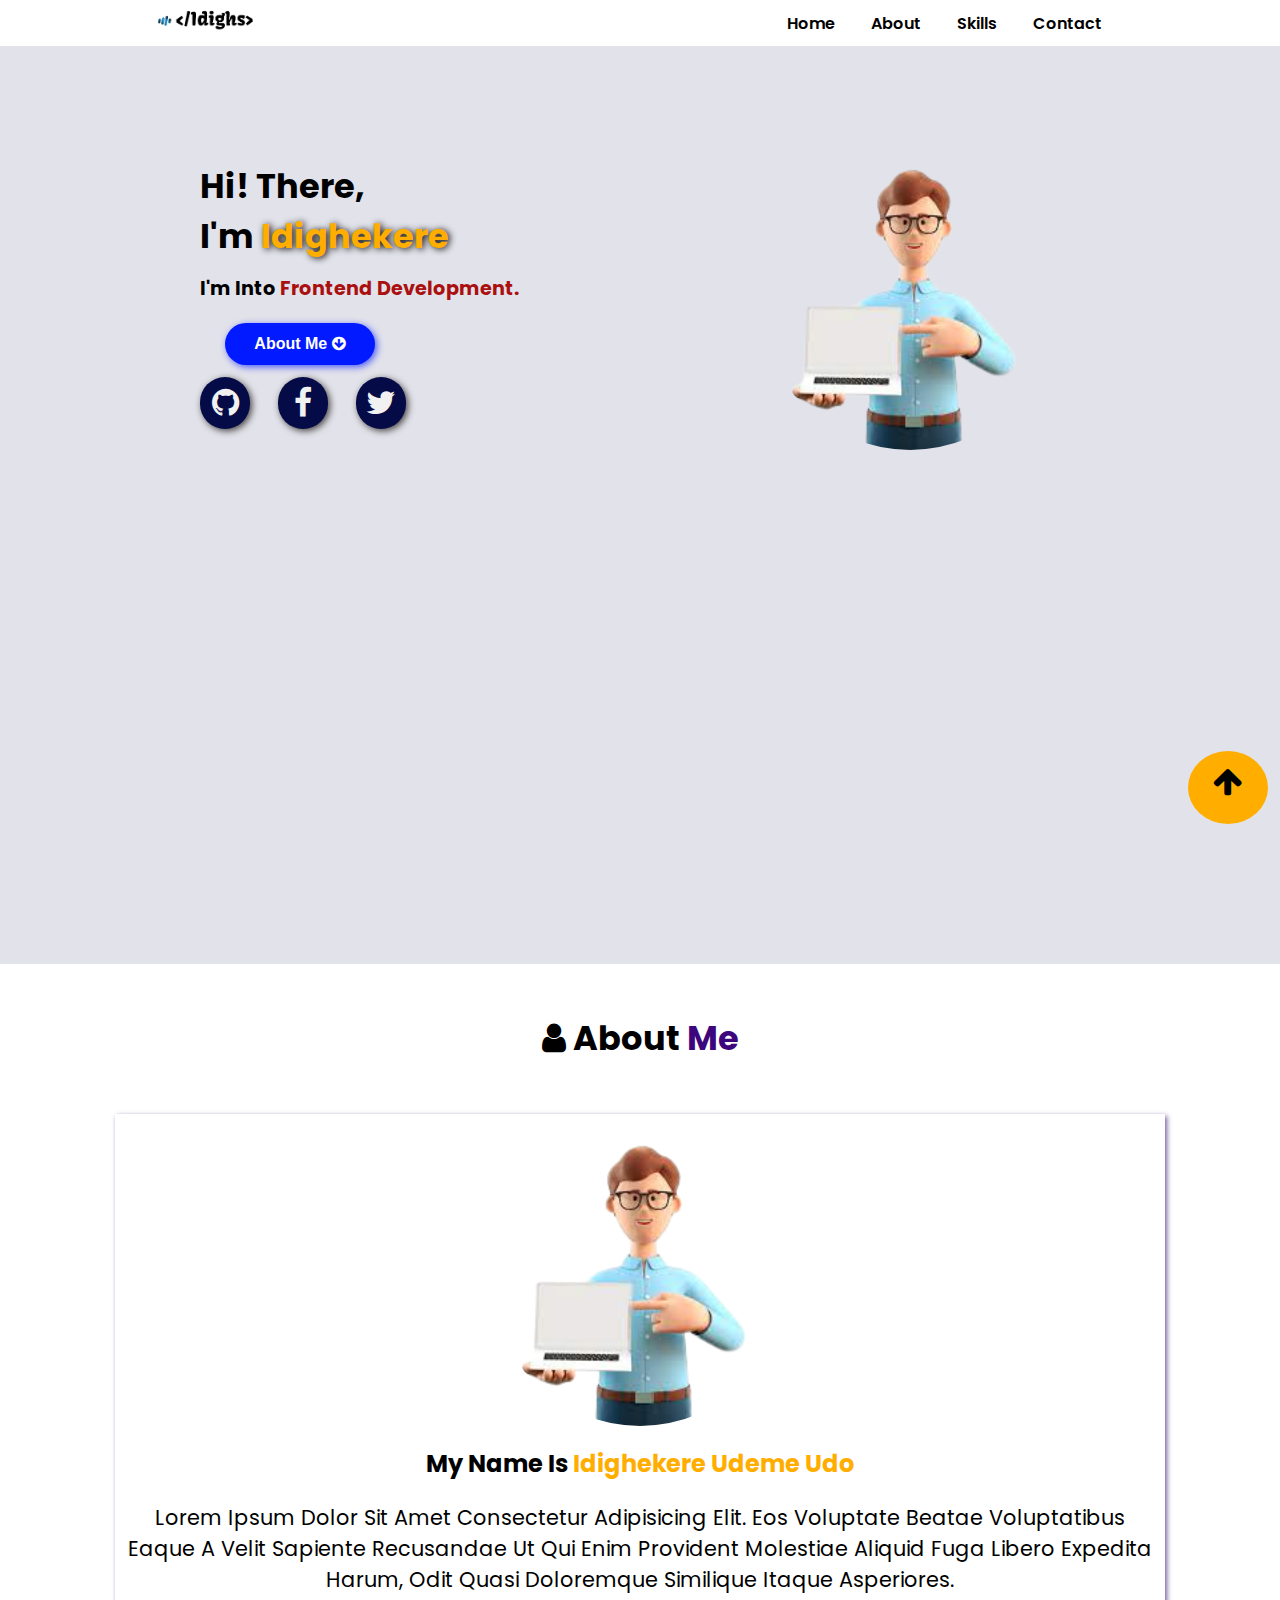
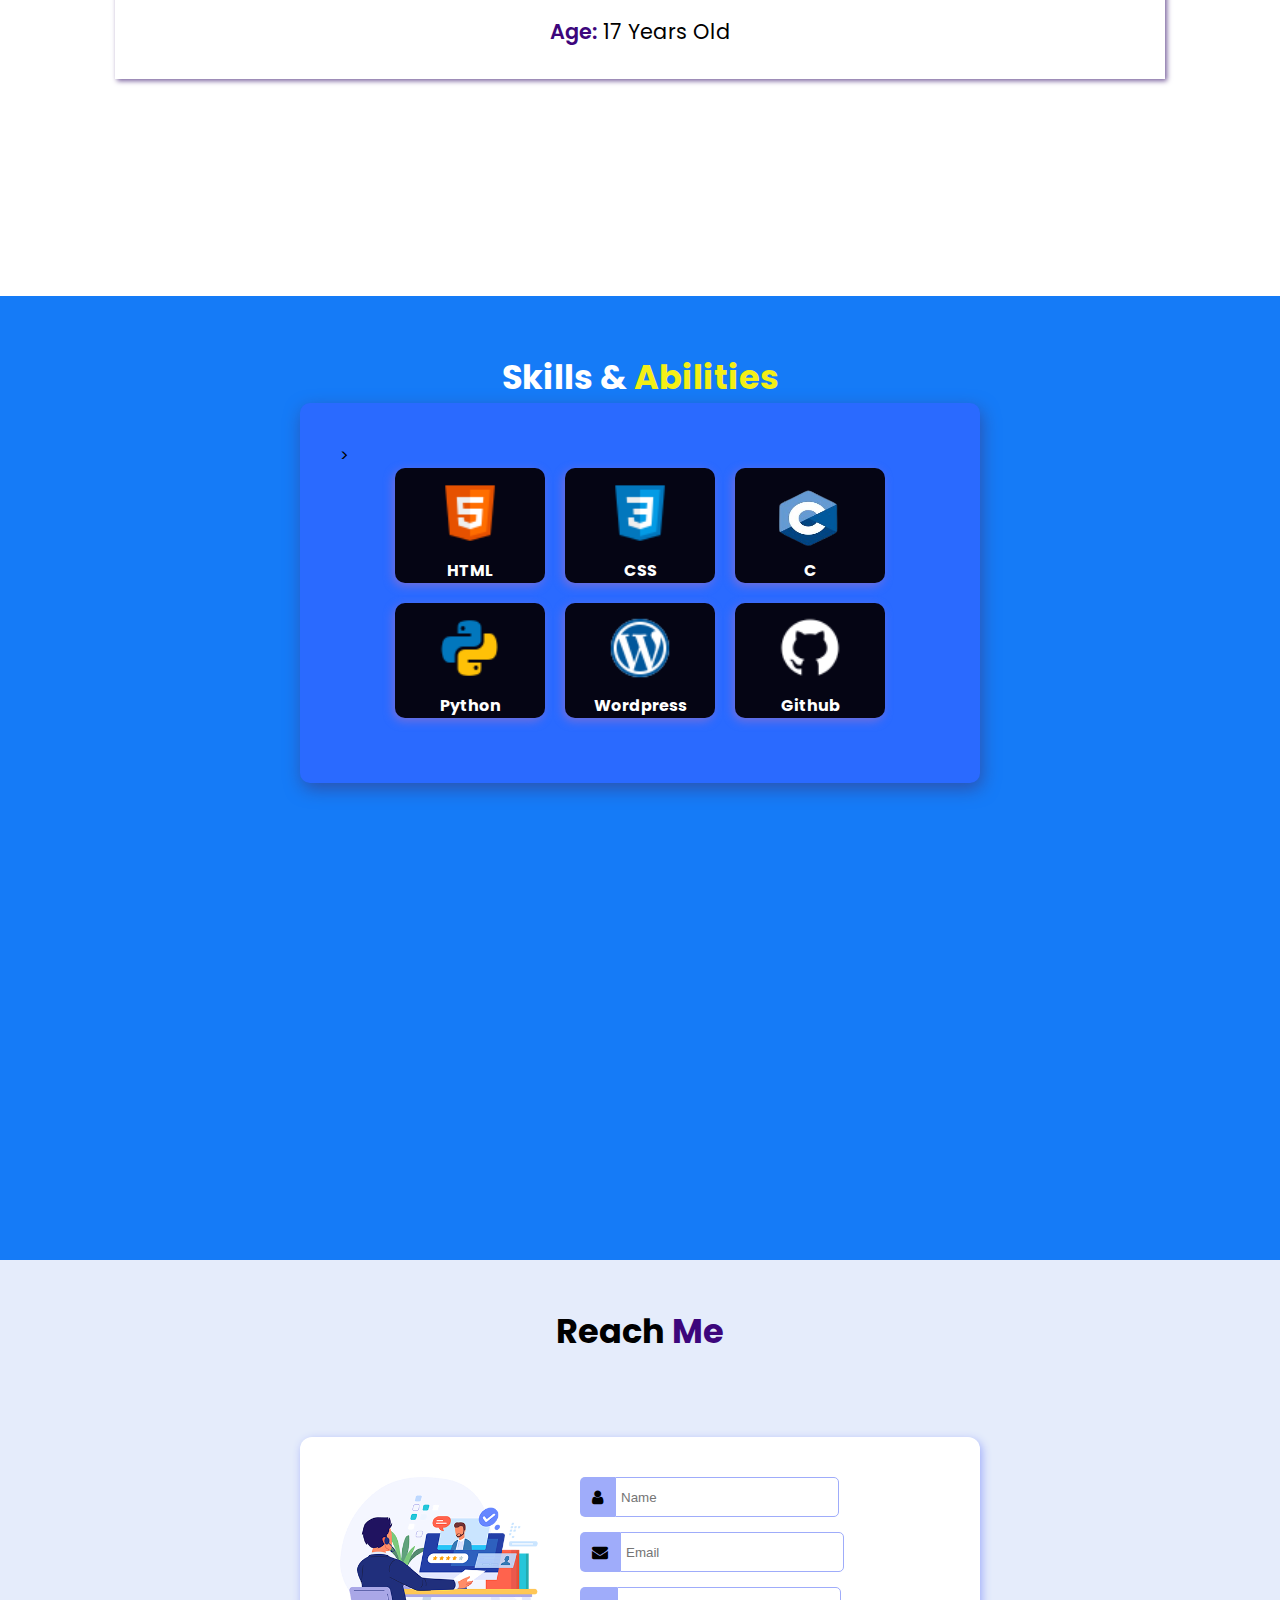
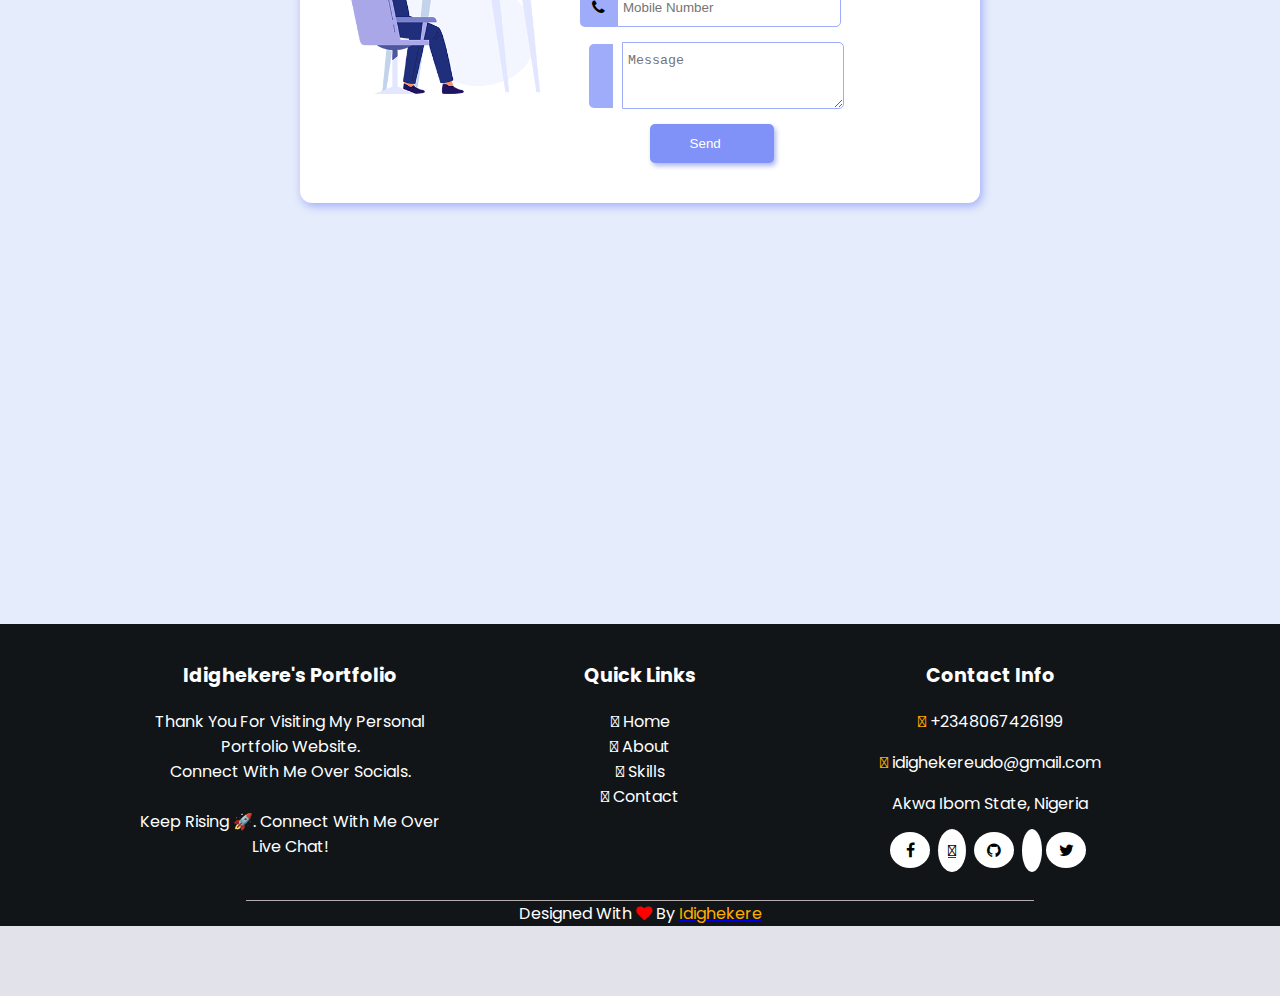
<file: my portfolio.html>
<!DOCTYPE html>
<html lang="en">

<head>
    <meta charset="UTF-8">
    <meta http-equiv="X-UA-Compatible" content="IE=edge">
    <meta name="viewport" content="width=device-width, initial-scale=1.0">
    <title>My Portfolio</title>
    <link rel="stylesheet" href="my portfolio.css">
    <link rel="stylesheet" href="https://cdnjs.cloudflare.com/ajax/libs/font-awesome/5.15.3/css/all.min.css"
        integrity="sha512-iBBXm8fW90+nuLcSKlbmrPcLa0OT92xO1BIsZ+ywDWZCvqsWgccV3gFoRBv0z+8dLJgyAHIhR35VZc2oM/gI1w=="
        crossorigin="anonymous" referrerpolicy="no-referrer">
    <link rel="preconnect" href="https://fonts.googleapis.com">
    <link rel="preconnect" href="https://fonts.gstatic.com" crossorigin>
    <link href="https://fonts.googleapis.com/css2?family=Poppins:wght@400;500;600;800&display=swap" rel="stylesheet">
    <link rel="stylesheet" href="https://cdnjs.cloudflare.com/ajax/libs/font-awesome/4.7.0/css/font-awesome.min.css">

</head>

<body>
    <header>
        <div class="menu-container">
            <div class="logo">
                <img src="portfolio_lg.png" alt="">
            </div>
            <div class="menu-items">
                <a href="#home" class="menu-links">Home</a>
                <a href="#about" class="menu-links">About</a>
                <a href="#skills" class="menu-links">Skills</a>
                <a href="#contact" class="menu-links">Contact</a>
            </div>
            <div class="mobile-menu">
                <a href="#home"><i class="fat fas fa-home m-menu-links fa-2x"></i><br>Home</a>
                <a href="#about"><i class="fat fas fa-user m-menu-links fa-2x"></i><br>About</a>
                <a href="#skills"><i class="fas fa-laptop-code m-menu-links fat fa-2x"></i><br>Skills</a>
                <a href="#contact"><i class="fas fa-envelope m-menu-links fat fa-2x"></i><br>Contact</a>


            </div>
        </div>
    </header>

    <section class="home" id="home">
        <div class="home-cont">
            <div class="prof-p-mobile">
                <img src="/3d model.png" alt="" class="p-p">
            </div>
            <div class="abt">
                <h1>Hi! There, <br> I'm <span id="name">Idighekere</span></h1>
                <h3>I'm into <span class="spec">Frontend development.</span></h3>
                <button class="abt-btn"><a href="#about" style="color: #fff; text-decoration:none">About Me <i
                            class="fa fa-arrow-circle-down"
                            style="background-color: transparent;color: #fff"></i></a></button>
                <ul class="social-icons">
                    <li><i class="fa fa-brands fa-github fa-2x"></i></li>
                    <li><i class="fa fa-brands fa-facebook fa-2x"></i></li>
                    <li><i class="fa fa-brands fa-twitter fa-2x"></i></li>
                </ul>
            </div>
            <div class="prof-p">
                <img src="/3d model.png" alt="" class="p-p">
            </div>
        </div>

    </section>
    <section class="about">
        <div class="about" id="about">
            <div>
                <h1 class="abt-title"><i class="fa fa-user"></i> About <span id="me">Me</span></h1>
            </div>
            <div class="abt-img">
                <img src="/3d model.png" alt="" id="about-img">
                <div class="abt-des">
                    <h2>My Name is <span style="color: #ffae00">Idighekere Udeme Udo</span> </h2>
                    <p>Lorem ipsum dolor sit amet consectetur adipisicing elit. Eos voluptate beatae voluptatibus eaque
                        a velit sapiente recusandae ut qui enim provident molestiae aliquid fuga libero expedita harum,
                        odit quasi doloremque similique itaque asperiores. </p>
                    <p><span id="age"> Age:</span> 17 Years Old</p>
                </div>
            </div>
        </div>
    </section>
    <section class="skills" id="skills">
        <div class="h1">
            <h1 id="skills-hd"> <i class="fas fa-laptop-code"> </i> Skills & <span class="abi">Abilities</span></h1>
        </div>
        <div class="sk-container">>
            <div class="my-skills ">
                <div class="skill-1 skill-0">
                    <img src="html-5.png" alt="">
                    <p>HTML</p>
                </div>
                <div class="skill-2 skill-0">
                    <img src="css3.png" alt="">
                    <p>CSS</p>
                </div>
                <div class="skill-3 skill-0 ">
                    <img src="c.png" alt="" id="c">
                    <p> C </p>
                </div>
                <div class="skill-4 skill-0">
                    <img src="python.png" alt="">
                    <p>Python</p>
                </div>
                <div class="skill-4 skill-0">
                    <img src="wordpress.png" alt="">
                    <p>Wordpress</p>
                </div>
                <div class="skill-4 skill-0">
                    <img src="github.png" alt="">
                    <p>Github</p>
                </div>

            </div>
        </div>
    </section>
    </section>
    <section class="contact" id="contact">

        <h1 class="contact-hd"> <i class="fas fa-mail"></i>Reach <span id="me">Me</span></h1>

        <form action="submit">
            <div class="contact-img">
                <img src="contact1.png" alt="">
            </div>
            <div class="field">
                <div class="input-container">
                    <i class="fa fa-user icon"></i>

                    <input type="text" name="name" placeholder="Name">
                </div>
                <div class="input-container">
                    <i class="fa far fa-envelope icon"></i>
                    <input type="text" name="email" placeholder="Email">
                </div>

                <div class="input-container">
                    <i class="fa fas fa-phone icon"></i>
                    <input type="text" name="phone" placeholder="Mobile Number">

                </div>
                <div class="input-container">
                    <i class="fas fa-comment-dots message"></i>
                    <textarea name="Your Message" id="" placeholder="Message" rows="3"></textarea>
                </div>

                <div class="input-container-btn">

                    <button class="send-btn">Send <i class="fas fa-send  "
                            style="background-color: inherit; margin: 0px;"></i></button>
                </div>
            </div>
        </form>
    </section>
    <footer>
        <div class="footer">
            <div class="box-1">
                <h3 id="footer-name">Idighekere's Portfolio</h3>
                <p id="footer-des">Thank you for visiting my personal portfolio website. <br>Connect with me over
                    socials.<br><br>
                    Keep Rising 🚀. Connect with me over live chat!</p>
            </div>
            <div class="box-2">
                <h3 id="footer-name">Quick Links</h3>
                <a href="#home" class="footer-links"><i class="fas fa-chevron-circle-right"></i> Home</a>
                <a href="#about" class="footer-links"><i class="fas fa-chevron-circle-right"></i> About</a>
                <a href="#skills" class="footer-links"><i class="fas fa-chevron-circle-right"></i> Skills</a>
                <a href="#contact" class="footer-links"><i class="fas fa-chevron-circle-right"></i> Contact</a>
            </div>
            <div class="box-3">
                <h3 id="footer-contact"> Contact Info</h3>
                <p><i class="fas fa-phone"></i> +2348067426199</p>
                <p><i class="fas fa-envelope"></i> idighekereudo@gmail.com</p>
                <p><i class="fas fa-map-marked-alt"></i> Akwa Ibom State, Nigeria</p>
                <div class="share">
                    <a href=""><i class="fa fab fa-facebook "></i></a>
                    <a href=""><i class="fas fab fa-envelope"></i></a>
                    <a href=""><i class="fa fab fa-github "></i></a>
                    <a href=""><i class=" fab fa-telegram-plane "></i></a>
                    <a href=""><i class="fa fab fa-twitter "></i></a>
                </div>
            </div>
        </div>
        <div class="credit">
            <p id="footer-credit">Designed with <i class="fa fa-heart"></i> by <a href="#home"><span
                        style="color: #ffae00"> Idighekere</span></a>
            </p>
        </div>
    </footer>
    <div class="scroll-to-top">
        <a href="#home"><i class="fa fas fa-arrow-up fa-2x"></i></a>
    </div>
</body>

</html>
</file>
<file: my portfolio.css>
html {
    scroll-behavior: smooth;

}

body {
    margin: 0;
    background-color: #e2e2ea;
    text-transform: capitalize;
    font-family: Poppins, sans-serif;
}

/* * {
    height: 100vh;
} */

header {
    background-color: #ffffff;
    position: fixed;
    top: 0;
    left: 0;
    right: 0;
    z-index: 99999;
    padding: 7px;

}

img {
    width: 100px
}

.menu-links {
    color: #000000;
    text-decoration: none;
    padding: 0px 16px;
    font-weight: 600;

}

/* a:active a:before {
    border-bottom: 2px solid #011aff;
} */

.menu-links:hover {

    border-bottom: 2px solid #011aff;
    color: #011aff;
}

li {
    list-style-type: none;
    display: inline-block;
}

.menu-container {
    display: flex;
    align-items: center;
    justify-content: space-between;
    flex-wrap: nowrap;
}

.logo {
    margin: 0px 0 0 150px
}

.menu-items {
    margin: 0 155px 0 0;
    flex-wrap: nowrap;
}

/* section {
    position: relative;
} */

.home-cont {
    display: grid;
    justify-content: center;
    align-items: center;
    grid-template-columns: 1fr auto;
    position: absolute;
    left: 200px;
    right: 200px;
    top: 100px;
    margin: 50px 0 0 0;
}

#home {
    top: 0;
    position: relative;
}

.p-p {
    width: 300px;
    margin-right: 20px;
    /* background-color: #e3e142; */
    border-radius: 50%;
    transition: 200ms;
}

.p-p:hover,
#about-img:hover {
    box-shadow: 2px 2px 5px #3a3636;
}

.abt-img {
    box-shadow: 2px 2px 5px #78609c;
    padding: 12px;
    margin-top: 50px;
}

.abt {
    color: #000;
}

#name {
    color: #ffae00;
    text-shadow: 2px 1px 7px #000;
}

.spec {
    color: #aa1010;
}

section {
    min-height: 100vh;
    padding: 2rem 9%;
    border-bottom: 40px;
}

h1 {
    margin: 0;
    font-size: 2.1em;
    font-weight: 700;
}

h3 {
    margin-top: 12px;
    font-size: 1.2em;
}

.abt-btn {
    background-color: #011aff;
    color: #fff;
    border: none;
    padding: 12px 18px;
    border-radius: 100px;
    width: 150px;
    font-weight: 700;
    font-size: 1em;
    box-shadow: 2px 2px 7px #4a5bf8;
    transition: 200ms;
}

.abt-btn:hover {
    box-shadow: 2px 2px 7px #0112ac;
}

.fa-brands {
    color: #f1f1f1;
    background-color: #050b46;
    border-radius: 80px;
    padding: 10px;
    margin-right: 12px;
    margin-left: 0;
    width: 30px;
    text-align: center;
    box-shadow: 2px 2px 7px #454242;
    transition: 200ms;
}

.fa-brands:hover {
    box-shadow: 2px 2px 7px #ffae00;
    color: #ffae00;
}

.social-icons {
    gap: 2em;
    margin-top: 12px;
    margin-left: 0;
    justify-self: flex-start;
    padding: 0;
}

.abt-title {
    color: #000000;
    text-align: center;
    font-family: Poppins, sans-serif;
    /* font-weight: 500; */
    padding-top: 50px;
}

.about {
    background-color: #ffffff;
    /* z-index: 999; */
    scroll-behavior: smooth;
    padding-top: 0px;
    height: auto;
}

#about-img {
    width: 300px;
    margin-right: 50px;
    object-fit: cover;
    border-radius: 150px;
}

.abt-img:hover {
    width 350px;
}

.abt-img {
    display: grid;
    grid-template-columns: 1fr auto;
    transition: 200ms;
    /* position: absolute;
            right: 250px;
            left: 250px;
        } */
}

.abt-des p {
    font-size: 1.1em;
}

#age {
    font-weight: 600;
    color: #3d067c;
}

.skills {
    background-color: #157bf7;
}

#skills-hd {
    text-align: center;
    color: #fff;
    padding-top: 25px;
}

#me {
    color: #3d067c;
}

.my-skills {
    display: grid;
    gap: 20px;
    width: 200px;
    justify-content: center;
    margin: auto;
    /* margin-top: 70px; */
    grid-template-columns: 1fr 1fr 1fr;
    height: 200px;

}

.sk-container {
    background-color: #2a6aff;
    width: 600px;
    margin: auto;
    align-items: center;
    padding: 40px;
    height: 300px;
    box-shadow: 2px 6px 17px #2c53af;
    border-radius: 10px;
}

.my-skills :hover {
    gap: 10px;
}

.skill-0 {
    width: 150px;
    background-color: #050514;
    border-radius: 10px;
    box-shadow: -2px 3px 10px #746fdd;
    justify-content: center;
    transition: 0.2s;
    cursor: pointer;
}

.skill-0:hover {

    box-shadow: -2px 3px 20px #b9b8ce;
    background-color: #303042;
}

#c {
    height: 80px;
    width: 90px;
    padding: 10px 10px 0;
}

#c:hover {
    width: 100px;
    height: 90px;
}


.skill-0 img {
    width: 70px;
    display: inherit;
    margin: auto;
    align-items: center;
    padding: 10px;
    transition: 200ms;
}

.skill-0 img:hover {
    width: 80px;
}

.skill-0 p {
    text-align: center;
    font-weight: bold;
    margin: 0;
    color: #fff;
}

.abi {
    color: #f3ef16;
}

.contact {
    background-color: #e5ecfb;
}

.contact-hd {
    text-align: center;
    font-family: Poppins, sans-serif;
    padding-top: 15px;
    margin-bottom: 80px;
}

.input-container {
    display: flex;
    margin-bottom: 15px;
    width: 100%;
    position: relative;
}

.icon {
    background-color: #9facfa;
    padding: 12px;
    border-radius: 5px 0 0 5px;
}

.send-btn {
    padding: 12px 40px;
    border: none;
    background-color: #8092f7;
    border-radius: 5px;
    box-shadow: 2px 3px 5px #acb6ed;
    transition: 200ms;
    color: #fff;
    cursor: pointer;
}

.send-btn:hover {
    background-color: #9facfa;
    color: #000;
}

input,
textarea {
    border-radius: 0 5px 5px 0px;
    outline: none;
    border: 1px solid #9facfa;
    padding: 10px 40px 10px 5px;
    margin-left: 0px;
}

.message {
    background-color: #9facfa;
    padding: 12px;
    border-radius: 5px 0 0 5px;
    margin: auto;
    height: 40px;
}



form {
    background-color: #fff;
    box-shadow: 2px 3px 10px #9facfa;
    border-radius: 12px;
    padding: 40px;
    width: 600px;
    display: flex;
    margin: auto;

}

form img {
    width: 200px;
    display: flex;
}

.field {
    display: grid;
    justify-content: center;
    align-items: center;
    margin-left: 40px;
}

.input-container-btn {
    justify-content: right;
    display: flex;

}

.footer {
    display: flex;
    flex-wrap: wrap;
    justify-content: center;
}




footer {
    background-color: #111517;
    min-height: auto;

}

#footer-name,
#footer-contact {
    color: #fff;
}

#footer-des {
    color: #fff;
}

.fa-chevron-circle-right {
    color: #fff;
}

.footer-links {
    color: #fff;
    display: block;
    text-decoration: none;
}

.box-1,
.box-2,
.box-3 {
    padding: 25px;
    width: 240px;
    margin: 0px;
}

.box-3 p i {
    color: #ffae00;
}

.box-3 p {
    color: #fff;
    text-transform: none;
    font-size: 1em;
}

.fab {
    color: #000;
    background-color: white;
    padding: 10px;
    width: 20px;
    text-align: center;
    border-radius: 60%;
    margin-right: 4px;
    transition: 300ms;
}

.fab:hover {
    color: #ffae00;
    background-color: #000;
    border: 1px solid#ffae00;
    box-shadow: 2px 2px 23px #ffae00;
}

#footer-credit {
    color: #fff;
    border-top: 0.5px solid #b5adad;
    text-align: center;
    width: 75%;
    margin: auto;
}

.fa-heart {
    color: #f00;
}

.prof-p-mobile,
.mobile-menu {
    display: none;
}

.scroll-to-top {
    position: fixed;
    bottom: 100px;
    right: 12px;

}

.scroll-to-top a {
    background-color: #ffae00;
    padding: 25px;
    color: #000;
    text-decoration: none;
    border-radius: 50%;
    width: 50px;
}

#home:active {
    display: none;
}

@media only screen and (max-width: 780px) {
    body {
        margin: 0;
        width: 100%;
    }

    header {
        position: fixed;
        top: 0;
        left: 0;
        right: 0;
    }

    .logo {
        display: grid;
        justify-content: center;
        margin: auto;
    }

    .mobile-menu {
        position: fixed;
        bottom: 0px;
        background-color: #ffffff;
        width: 100%;
        padding: 7px 0 0 0;
        display: grid;
        grid-template-columns: 1fr 1fr 1fr 1fr;
        margin: 0;
        left: 0;
        right: 0;
    }

    .menu-items {
        display: none;
    }

    .fat {
        color: #000;
    }

    .mobile-menu a {
        text-decoration: none;
        color: #000;
        text-align: center;
    }

    .home-cont {
        display: grid;
        grid-template-rows: 1fr 1fr;
        grid-template-columns: 0;
        position: absolute;
        left: 0;
        right: 0;
        margin: auto;
        margin-top: 0;
        top: 0;
    }

    section {
        min-height: 120vh;
    }

    .about {
        height: auto;
    }

    .prof-p {
        display: none;
    }

    .prof-p-mobile {
        display: flex;
        justify-self: center;
    }

    .abt {
        display: grid;
        text-align: center;
        justify-content: center;
        width: 100%;
    }

    .abt-des p {
        font-size: 14px;
    }

    .sk-container {
        width: 300px;
        height: 400px;
        padding: 30px;
        margin-top: 50px;

    }

    .my-skills {
        display: grid;
        grid-template-columns: 1fr 1fr;
        justify-content: center;
    }


    form {
        display: grid;
        grid-template-rows: 1fr 1fr;
        width: 300px;
        margin: auto;
        justify-content: center;
    }

    .field {
        width: 100%;
        margin: 0;
    }

    .abt-img {
        display: grid;
        grid-template-columns: 1fr;
    }

    #about-img {
        justify-content: center;
        margin: auto;
    }

    .abt-des {
        text-align: center;
    }

    .abt-btn {
        display: flex;
        justify-content: center;
        margin-left: 25px;
    }

    footer {
        width: 100%;
        min-height: auto;
        flex-wrap: nowrap;
        display: grid;
        justify-content: center;
        margin-bottom: 70px;

    }

    .input-container-btn {
        justify-content: center;
        display: flex;

    }

    .social-icons {
        gap: 1em;
        display: flex;
    }

}

/* @media only screen and (max-width: 780px) {
    body {
        margin: 0;
        width: 100%;
    }

    header {
        position: fixed;
        top: 0;
        left: 0;
        right: 0;
    }

    .logo {
        display: flex;
        justify-content: center;
        margin: auto;
        padding: 12px;
    }

    .mobile-menu {
        position: fixed;
        bottom: 0px;
        background-color: #ffffff;
        width: 100%;
        padding: 7px 0 0 0;
        display: grid;
        grid-template-columns: 1fr 1fr 1fr 1fr;
        margin: 0;
        left: 0;
        right: 0;
    }

    .menu-items {
        display: none;
    }

    .fat {
        color: #000;

    }

    .mobile-menu a {
        text-decoration: none;
        color: #000;
        text-align: center;
    }

    .mobile-menu a:hover,
    .fat:hover {
        color: #011aff;
    }

    .home-cont {
        display: grid;
        grid-template-rows: 1fr 1fr;
        grid-template-columns: 0;
        position: absolute;
        left: 0;
        right: 0;
        margin: auto;
        margin-top: 0;
        top: 0;
    }

    section {
        min-height: 100vh;
    }

    .prof-p {
        display: none;
    }

    .prof-p-mobile {
        display: flex;
        justify-self: center;
    }

    .abt {
        display: grid;
        text-align: center;
        justify-content: center;
        width: 100%;
    }

    .sk-container {
        width: 300px;
        height: 400px;
        padding: 30px;
        margin-top: 50px;

    }

    .my-skills {
        display: grid;
        grid-template-columns: 1fr 1fr;
        justify-content: center;
    }


    form {
        display: grid;
        grid-template-rows: 1fr 1fr;
        width: 400px;
        margin: auto;
        justify-content: center;
    }

    .field {
        width: 100%;
        margin: 0;
    }

    /* .input-container {
    padding: 8px 26px;
    width: 100px;
    margin: 0;
}

*/
.abt-img {
    display: grid;
    grid-template-columns: 1fr;
}

#about-img {
    justify-content: center;
    margin: auto;
}

.abt-des {
    text-align: center;
}

.abt-des p {
    font-size: 1.3em;
}

.abt-btn {
    display: flex;
    justify-content: center;
    margin-left: 25px;
}

footer {
    width: 100%;
    min-height: auto;
    flex-wrap: nowrap;
    display: grid;
    justify-content: center;
    margin-bottom: 70px;

}

.input-container-btn {
    justify-content: center;
    display: flex;

}

.social-icons {
    gap: 1em;
    display: flex;
}

.box-1,
.box-2,
.box-3 {
    width: 300px;
    text-align: center;
}
}

@media only screen and (max-width: 750px) {
    body {
        margin: 0;
        width: 100%;
    }

    header {
        position: fixed;
        top: 0;
        left: 0;
        right: 0;
    }

    .logo {
        display: flex;
        justify-content: center;
        margin: auto;
        padding: 12px;
    }

    .mobile-menu {
        position: fixed;
        bottom: 0px;
        background-color: #ffffff;
        width: 100%;
        padding: 7px 0 0 0;
        display: grid;
        grid-template-columns: 1fr 1fr 1fr 1fr;
        margin: 0;
        left: 0;
        right: 0;
    }

    .menu-items {
        display: none;
    }

    .fat {
        color: #000;

    }

    .mobile-menu a {
        text-decoration: none;
        color: #000;
        text-align: center;
    }

    .mobile-menu a:hover,
    .fat:hover {
        color: #011aff;
    }

    .home-cont {
        display: grid;
        grid-template-rows: 1fr 1fr;
        grid-template-columns: 0;
        position: absolute;
        left: 0;
        right: 0;
        margin: auto;
        margin-top: 0;
        top: 0;
    }

    section {
        min-height: 100vh;
    }

    .prof-p {
        display: none;
    }

    .prof-p-mobile {
        display: flex;
        justify-self: center;
    }

    .abt {
        display: grid;
        text-align: center;
        justify-content: center;
        width: 100%;
    }

    .sk-container {
        width: 300px;
        height: 400px;
        padding: 30px;
        margin-top: 50px;

    }

    .my-skills {
        display: grid;
        grid-template-columns: 1fr 1fr;
        justify-content: center;
    }


    form {
        display: grid;
        grid-template-rows: 1fr 1fr;
        width: 400px;
        margin: auto;
        justify-content: center;
    }

    .field {
        width: 100%;
        margin: 0;
    }

    /* .input-container {
    padding: 8px 26px;
    width: 100px;
    margin: 0;
}

*/
    .abt-img {
        display: grid;
        grid-template-columns: 1fr;
    }

    #about-img {
        justify-content: center;
        margin: auto;
    }

    .abt-des {
        text-align: center;
    }

    .abt-des p {
        font-size: 1.3em;
    }

    .abt-btn {
        display: flex;
        justify-content: center;
        margin-left: 25px;
    }

    footer {
        width: 100%;
        min-height: auto;
        flex-wrap: nowrap;
        display: grid;
        justify-content: center;
        margin-bottom: 70px;

    }

    .input-container-btn {
        justify-content: center;
        display: flex;

    }

    .social-icons {
        gap: 1em;
        display: flex;
    }

    .box-1,
    .box-2,
    .box-3 {
        width: 300px;
        text-align: center;
    }
}

*/
</file>
